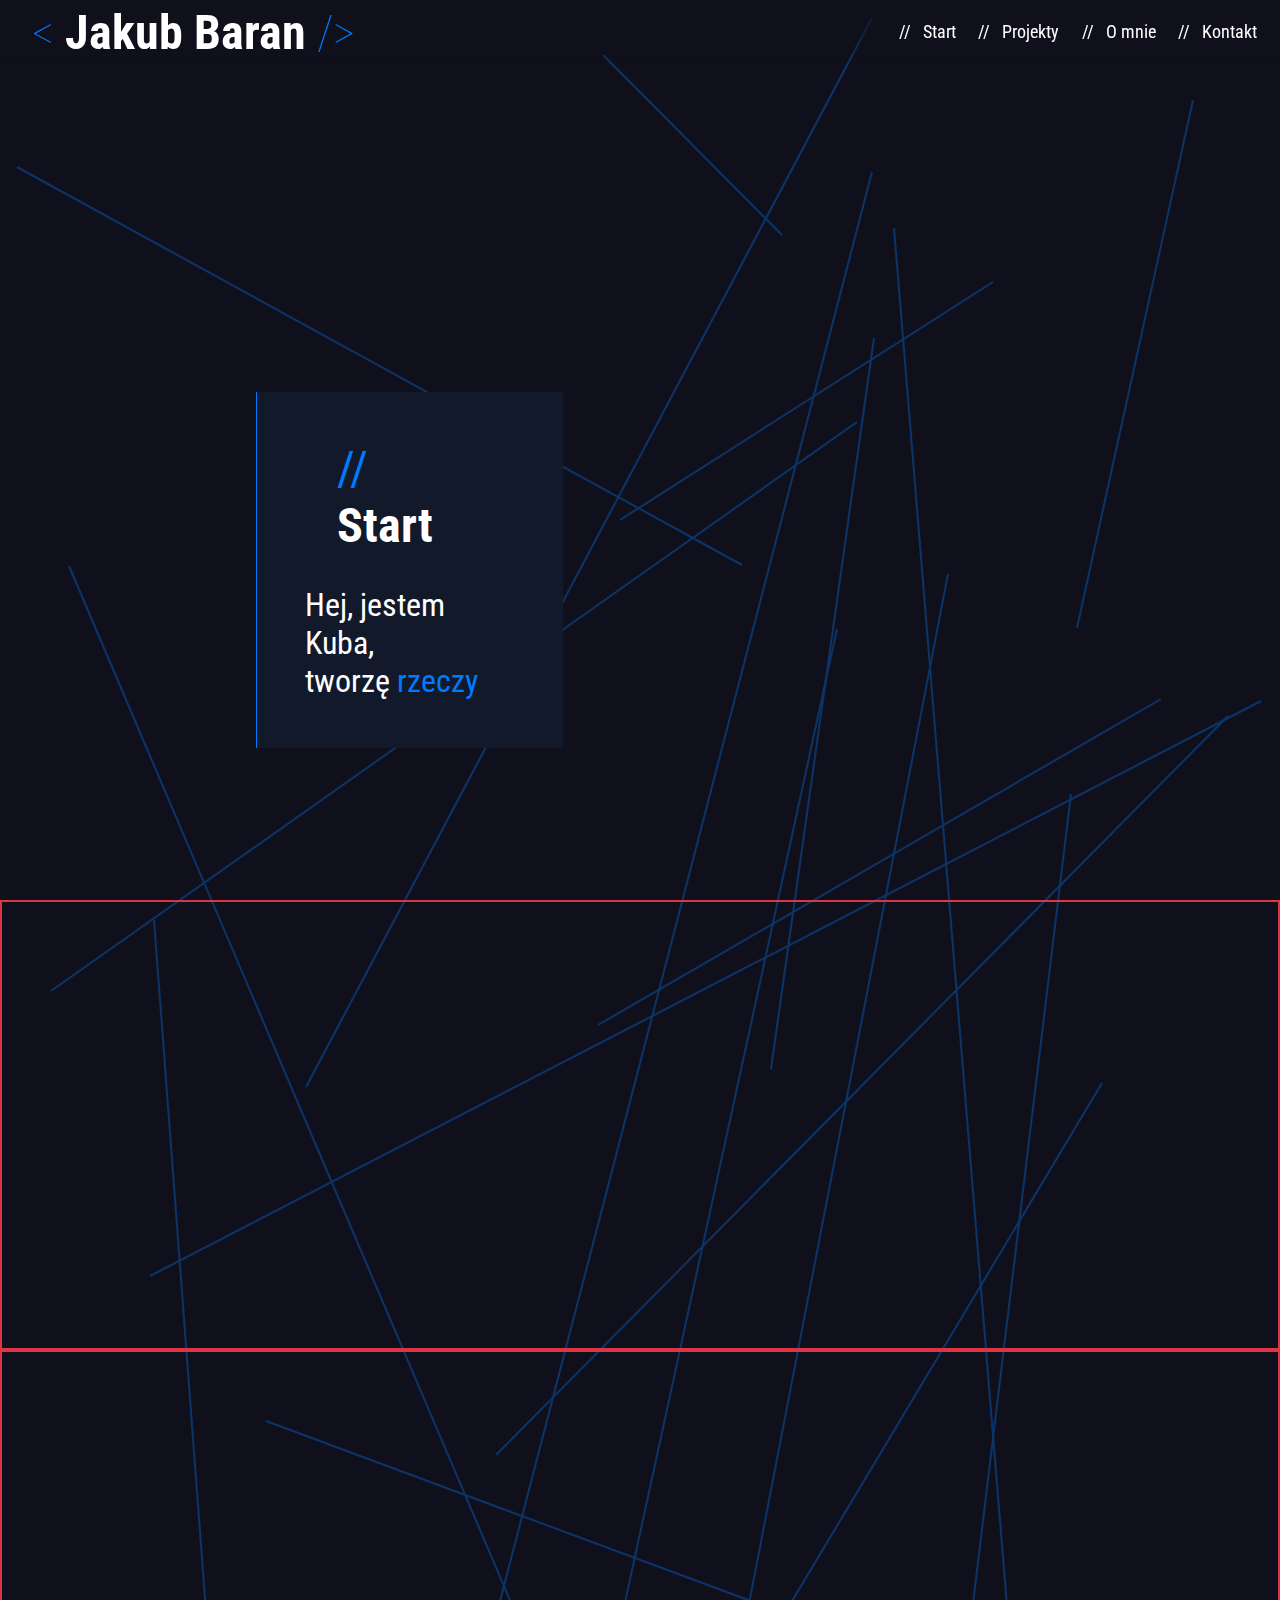
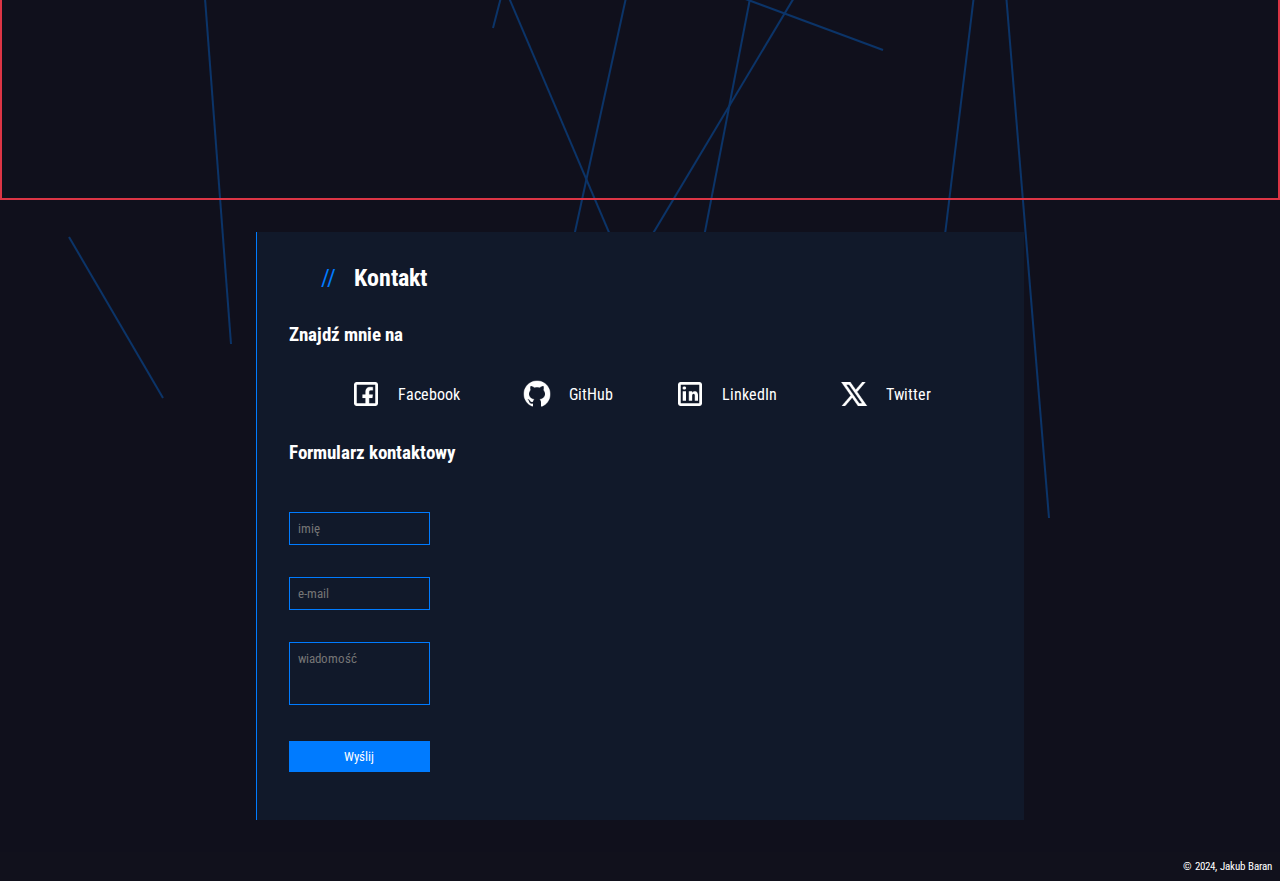
<file: index.html>
<!DOCTYPE html>
<html lang="pl">
<head>
    <meta charset="UTF-8">
    <title>Portfolio</title>
    <link rel="stylesheet" href="style.css">
    <script defer src="script.js"></script>
</head>

<body>
<section id="top">
    <div id="banner">
        <a href="#start">
            <h1>
                <b>&lt;</b>&nbsp;Jakub Baran&nbsp;<b>/&gt;</b>
            </h1>
        </a>
    </div>

    <div id="menu">
        <a href="#start">
            <i>//</i>
            &nbsp;
            Start
            &nbsp;
            <b>&gt;</b>
            <p class="menuUnderline"></p>
        </a>

        <a href="#projects">
            <i>//</i>
            &nbsp;
            Projekty
            &nbsp;
            <b>&gt;</b>
            <p class="menuUnderline"></p>
        </a>

        <a href="#about">
            <i>//</i>
            &nbsp;
            O mnie
            &nbsp;
            <b>&gt;</b>
            <p class="menuUnderline"></p>
        </a>

        <a href="#contact">
            <i>//</i>
            &nbsp;
            Kontakt
            &nbsp;
            <b>&gt;</b>
            <p class="menuUnderline"></p>
        </a>
    </div>
</section>

<main>

    <section id="start" class="textSection">
        <div>
            <h2>
                <b>//</b>
                &nbsp;
                Start
            </h2>
            <p>
                Hej, jestem Kuba,<br>
                tworzę <i id="startCycler">rzeczy</i>
            </p>

        </div>
    </section>

    <section id="projects" class="textSection">

    </section>

    <section id="about" class="textSection">

    </section>

    <section id="contact" class="textSection">
        <div>
            <h2>
                <b>//</b>
                &nbsp;
                Kontakt
            </h2>

            <h3>Znajdź mnie na</h3>

            <div id="socialMedia">
                <a>
                    <img src="static/media/icon/png/icon-fb.png" alt="">
                    Facebook
                </a>
                <a>
                    <img src="static/media/icon/png/icon-gh.png" alt="">
                    GitHub
                </a>
                <a>
                    <img src="static/media/icon/png/icon-in.png" alt="">
                    LinkedIn
                </a>
                <a>
                    <img src="static/media/icon/png/icon-twt.png" alt="">
                    Twitter
                </a>
            </div>

            <h3>Formularz kontaktowy</h3>

            <form>
                <label for="name">
                    <input type="text" id="name" name="name" placeholder="imię" required>
                </label>
                <label for="mail">
                    <input type="email" id="mail" name="mail" placeholder="e-mail" required>
                </label>
                <label for="message">
                    <textarea id="message" name="message" placeholder="wiadomość" required rows="3"></textarea>
                </label>

                <input type="submit" value="Wyślij">
            </form>
        </div>
    </section>


    <footer>
        <p>
            &copy; 2024, Jakub Baran
        </p>
    </footer>
</main>
</body>


<!--inspired by https://yasio.dev/-->
</html>
</file>
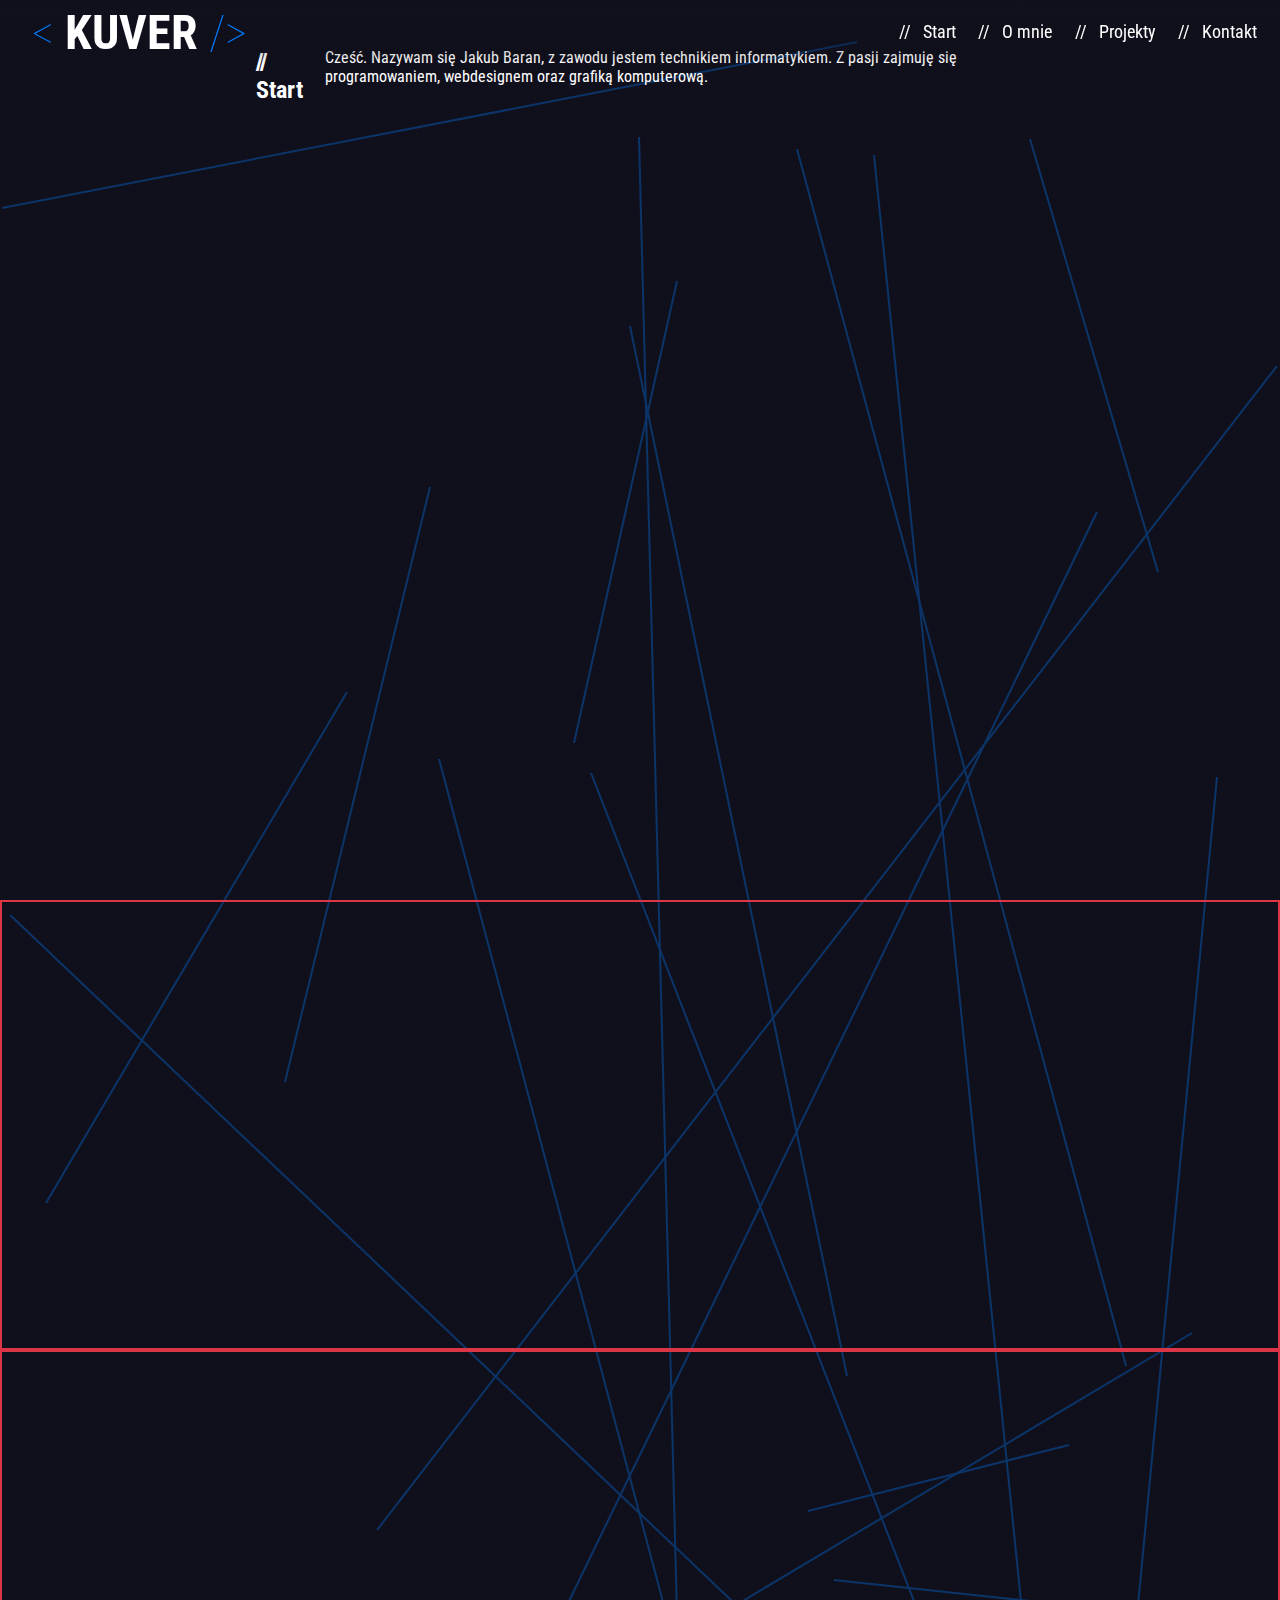
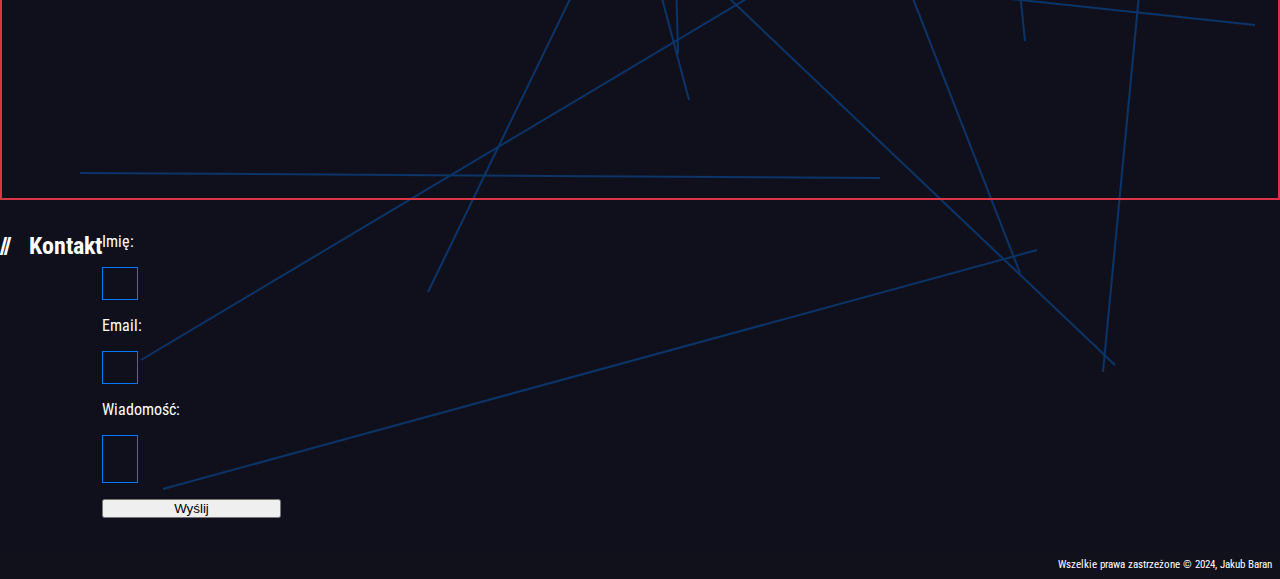
<file: main.html>
<!DOCTYPE html>
<html lang="pl">
<head>
    <meta charset="UTF-8">
    <title>Jakub Baran Portfolio</title>
    <link rel="stylesheet" href="style.css">
    <script defer src="script.js"></script>
</head>

<body>
<section id="top">
    <div id="banner">
        <h1>
            <b>&lt;</b>&nbsp;KUVER&nbsp;<b>/&gt;</b>
        </h1>
    </div>

    <div id="menu">
        <a href="#start">
            <i>//</i>
            &nbsp;
            Start
            &nbsp;
            <b>&gt;</b>
            <p class="menuUnderline"></p>
        </a>

        <a href="#about">
            <i>//</i>
            &nbsp;
            O mnie
            &nbsp;
            <b>&gt;</b>
            <p class="menuUnderline"></p>
        </a>

        <a href="#projects">
            <i>//</i>
            &nbsp;
            Projekty
            &nbsp;
            <b>&gt;</b>
            <p class="menuUnderline"></p>
        </a>

        <a href="#contact">
            <i>//</i>
            &nbsp;
            Kontakt
            &nbsp;
            <b>&gt;</b>
            <p class="menuUnderline"></p>
        </a>
    </div>
</section>

<main>

    <section id="start" class="textContainer">
        <h2>
            <b>//</b>
            &nbsp;
            Start
        </h2>
        <p>
            Cześć. Nazywam się Jakub Baran, z zawodu jestem technikiem informatykiem.
            Z pasji zajmuję się programowaniem, webdesignem oraz grafiką komputerową.
        </p>
    </section>

    <section id="about">
    </section>

    <section id="projects">
    </section>

    <section id="contact" class="textContainer">
        <h2>
            <b>//</b>
            &nbsp;
            Kontakt
        </h2>
        <form>
            <label for="name">Imię:</label>
            <input type="text" id="name" name="name" required>
            <label for="email">Email:</label>
            <input type="email" id="email" name="email" required>
            <label for="message">Wiadomość:</label>
            <textarea id="message" name="message" required></textarea>
            <button type="submit">Wyślij</button>
        </form>
    </section>


    <footer>
        <p>
            Wszelkie prawa zastrzeżone &copy; 2024, Jakub Baran
        </p>
    </footer>
</main>
</body>


<!--inspired by https://yasio.dev/-->
</html>
</file>
<file: style.css>
* {
    margin: 0;
    padding: 0;
    box-sizing: border-box;
}

:root {
    --primary: #007bff;
    --secondary: #6c757d;
    --dark: #11192a;
    --darker: #11111c;
    --light: #f4f4f4;
    --hl: #dc3545;
}

html {
    scroll-behavior: smooth;
}

@font-face {
    font-family: 'Roboto Condensed';
    src: url('RobotoCondensed-Variable.ttf') format('truetype');
}

body {
    font-family: 'Roboto Condensed', sans-serif;
    background-color: var(--darker);
    width: 100vw;
    height: 100vh;
    display: flex;
    flex-direction: column;
    color: white;
    position: relative;
    overflow-y: auto;;
    overflow-x: hidden;
}

#top {
    height: 7%;
    width: 100%;
    display: flex;
    position: fixed;
    background: linear-gradient(var(--darker), #FFFFFF00);
    z-index: 20;
}

#banner b {
    color: var(--primary);
    font-weight: 100;
}

#banner {
    display: flex;
    flex-grow: 1;
    padding: 2rem;
    justify-content: flex-start;
    align-items: center;
    font-size: 1.5rem;
}

#banner a {
    text-decoration: none;
    color: inherit;
}

#menu {
    min-width: 30%;
    display: flex;
    justify-content: space-evenly;
    align-items: center;
}

#menu a {
    color: white;
    text-decoration: none;
    font-size: 1.1rem;
    cursor: pointer;
    position: relative;
}

#menu a i, #menu a b {
    font-weight: normal;
    font-style: normal;
    transition: color 250ms ease, opacity 250ms ease;
}

#menu a b {
    opacity: 0;
}

#menu a:hover i {
    color: var(--primary);
}

#menu a:hover b {
    opacity: 1;
}

.menuUnderline {
    display: block;
    position: absolute;
    bottom: 0;
    left: 0;
    width: 100%;
    border-bottom: solid 1px var(--primary);
    transform: scaleX(0);
    transform-origin: 0;
    transition: transform 250ms ease;
}

#menu a:hover .menuUnderline {
    transform: scaleX(1);
}

/*MAIN*/

main {
    flex-grow: 1;
    display: flex;
    flex-direction: column;
    justify-content: center;
    align-items: center;
}

main > section {
    display: flex;
    width: 100%;
    background: #11111cAA;
}

.textSection {
    height: fit-content;
    display: flex;
    justify-content: center;
    align-items: center;
}

.textSection h2 {
    width: 100%;
    text-align: left;
    padding: 0 2rem;
}

.textSection b {
    color: var(--primary);
    font-weight: normal;
}

.uiIcon {
    display: flex;
    aspect-ratio: 1/1;
    background: var(--primary);
}

#start > div, #contact > div, #projects > div, #about > div{
    border-left: 1px solid var(--primary);
}

/*start*/

#start {
    height: 100vh;
    padding: 3rem 20%;
    background-size: cover;
    justify-content: left;
}

#start > div {
    display: flex;
    flex-direction: column;
    padding: 3rem;
    gap: 2rem;
    width: 40%;
    font-size: 2rem;
    text-align: left;
    margin-top: 15rem;
    background: var(--dark);
}

#start p {
    width: 100%;
}

#start p i {
    color: var(--primary);
    font-style: normal;
}

/*temp blank filler*/

#projects, #about {
    height: 50vh;
    width: 100vw;
    border: 2px solid var(--hl);
}

/*Contact form*/

#contact {
    padding: 2rem 0;
}

#contact > div {
    display: flex;
    flex-direction: column;
    justify-content: space-evenly;
    gap: 2rem;
    padding: 2rem;
    width: 60%;
    background: var(--dark);
}

#contact form {
    display: flex;
    flex-direction: column;
    justify-content: space-evenly;
}

#contact form input, #contact form textarea {
    width: 20%;
    padding: .5rem;
    margin: 1rem 0;
    border: 1px solid  var(--primary);
    outline: none;
    background: none;
    color: white;
    resize: none;
    font-family: inherit;
    font-size: .8rem;
}

#contact input[type="submit"] {
    margin: 1rem 0;
    border: none;
    background-color: var(--primary);
    color: white;
    cursor: pointer;
}

#socialMedia {
    display: flex;
    justify-content: space-evenly;
}

#socialMedia a {
    height: 2rem;
    color: white;
    text-decoration: none;
    display: flex;
    justify-content: center;
    align-items: center;
    gap: 1rem;
    cursor: pointer;
}

#socialMedia a img {
    display: inline-block;
    height: 100%;
}

footer {
    width: 100%;
    height: auto;
    padding: .5rem;
    font-size: .7rem;
    display: flex;
    justify-content: flex-end;
    align-items: center;
}
</file>
